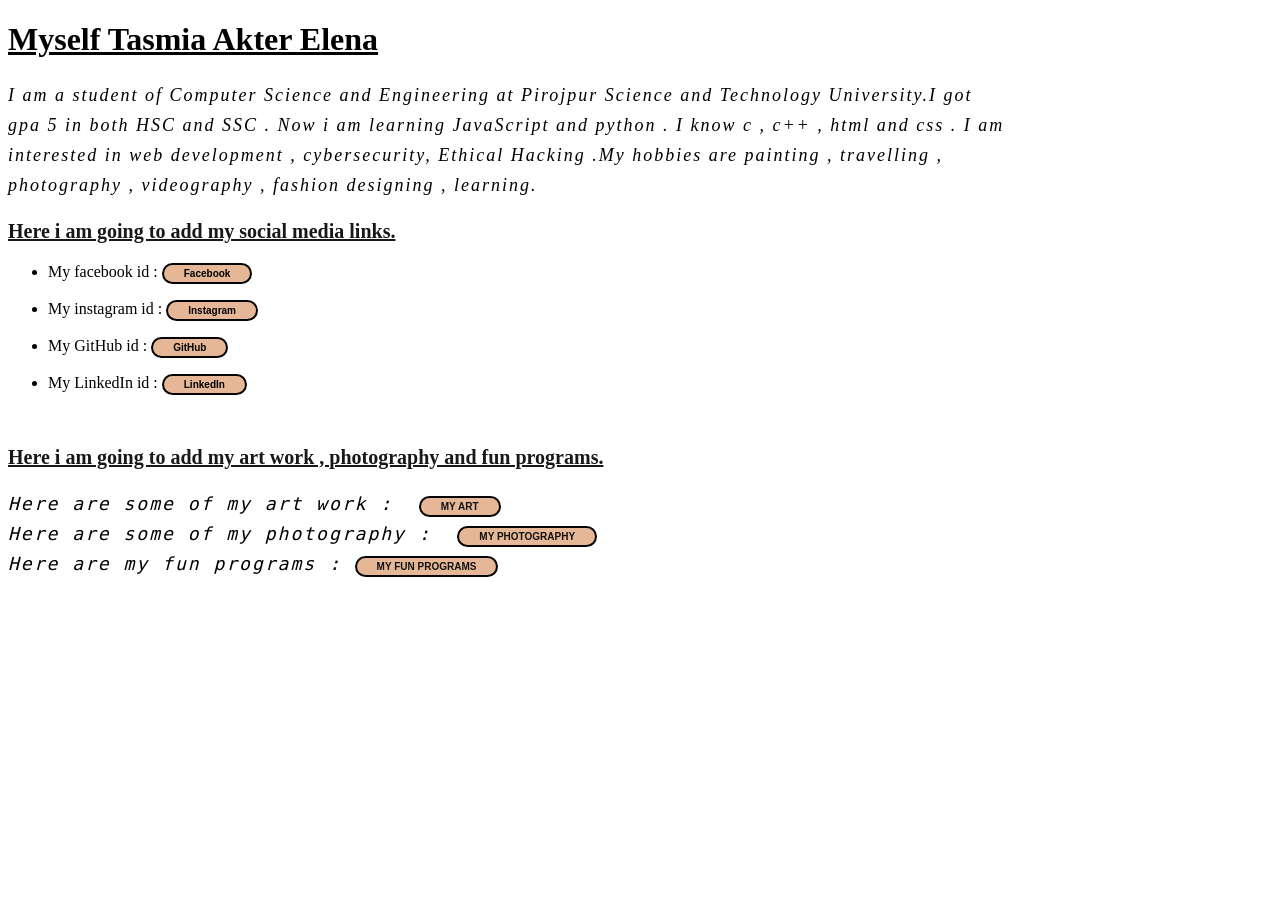
<file: index.html>
<!DOCTYPE html>
<html lang="en">
<head>
    <meta charset="UTF-8">
    <meta name="viewport" content="width=device-width, initial-scale=1.0">
    <title>MY FIRST PAGE</title>
    <link rel="stylesheet" href="design.css">
</head>
<body>
<h1><b>Myself Tasmia Akter Elena </b></h1>
<p id="one">I am a student of Computer Science and Engineering at Pirojpur Science and Technology University.I got gpa 5 in both HSC and SSC . Now i am learning JavaScript and python . I know c , c++ , html and css . I am interested in web development , cybersecurity, Ethical Hacking .My hobbies are painting , travelling , photography , videography , fashion designing , learning. </p>
<p id="z">Here i am going to add my social media links.</p>
<ul>
<per><li><p>My facebook id :  <button><a href="https://web.facebook.com/tasmia2tasmia" target="_blank">Facebook</a></button></p></li>
<li><p>My instagram id :  <button><a href="https://www.instagram.com/midnight_ocean__/?__pwa=1#" target="_blank">Instagram</a></button></p></li>
<li><p>My GitHub id :  <button><a href="https://github.com/tasmiaakterelena2-rgb" target="_blank">GitHub</a></button></p></li>
<li><p>My LinkedIn id :  <button><a href="https://www.linkedin.com/in/tasmia-akter-5a83ba407" target="_blank">LinkedIn</a></button></p></li>
</per></ul>
<pre>
    
</pre>
<main>
    <p id="z">Here i am going to add my art work , photography and fun programs.</p>
<pre><P id="one">Here are some of my art work :  <a href="ElenaArt.html" target="_blank"><button>MY ART</button></a><br>Here are some of my photography :  <a href="ElenaPho.html" target="_blank"><button>MY PHOTOGRAPHY</button></a><br>Here are my fun programs : <a href="ElenaFun.html" target="_blank"><button>MY FUN PROGRAMS</button></a></P></pre>



</main>
</body>

</html>
</file>
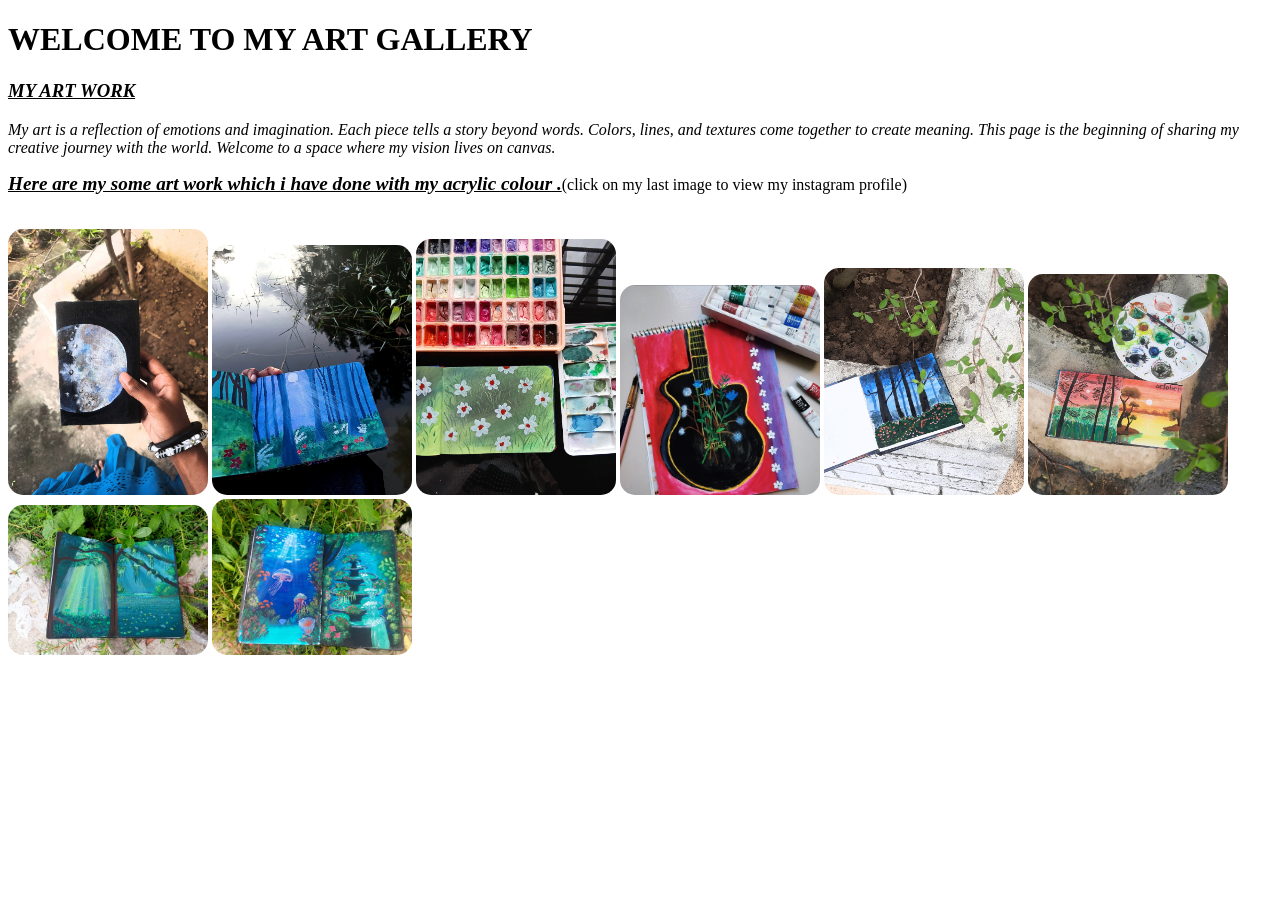
<file: ElenaArt.html>
<!DOCTYPE html>
<html lang="en">
<head>
    <meta charset="UTF-8">
    <meta name="viewport" content="width=device-width, initial-scale=1.0">
    <title>My Art Gallery</title>
    <link rel="stylesheet" href="art.css">
</head>
<body>
    <h1><b>WELCOME TO MY ART GALLERY</b></h1>
  <h3><i><u>MY ART WORK</u></i></h3>
  <p id="one"><i>My art is a reflection of emotions and imagination. Each piece tells a story beyond words. Colors, lines, and textures come together to create meaning. This page is the beginning of sharing my creative journey with the world. Welcome to a space where my vision lives on canvas.</i></p>
  <p ><i><big><u><b>Here are my some art work which i have done with my acrylic colour .</b></u></big></i>(click on my last image to view my instagram profile)</p>
  <br><img src="ele2.jpg" alt="Abstract painting with bold geometric forms and contrasting warm and cool tones creating a lively mood" width="200"> 
      <img src="ele5.jpg" alt="Abstract artwork featuring layered brushstrokes and varied hues suggesting depth and emotional warmth" width="200">
      <img src="ele6.jpg" alt="Contemporary abstract painting with energetic color contrasts and expressive shapes in a bright setting" width="200">
      <img src="ele.jpg" alt="Abstract artwork with layered bright colors and sweeping curved shapes suggesting motion and energy" height="200"> 
    
      <img src="ele3.jpg" alt="Mixed color abstract art with textured strokes and soft blended areas evoking a calm creative atmosphere" width="200">
      <img src="ele4.jpg" alt="Colorful abstract composition with fluid lines and dynamic marks conveying motion and vibrant mood" width="200">
    
   
      <img src="ele7.jpg" alt="Abstract art with overlapping shapes and rich colors creating a bold visual statement and upbeat tone" width="200">
      <a href="https://www.instagram.com/p/DXyloDQE6Vq/?utm_source=ig_web_copy_link&igsh=MzRlODBiNWFlZA==" target="_blank"><img src="ele19.jpg" width="200"></a>

</body>
</html>
</file>
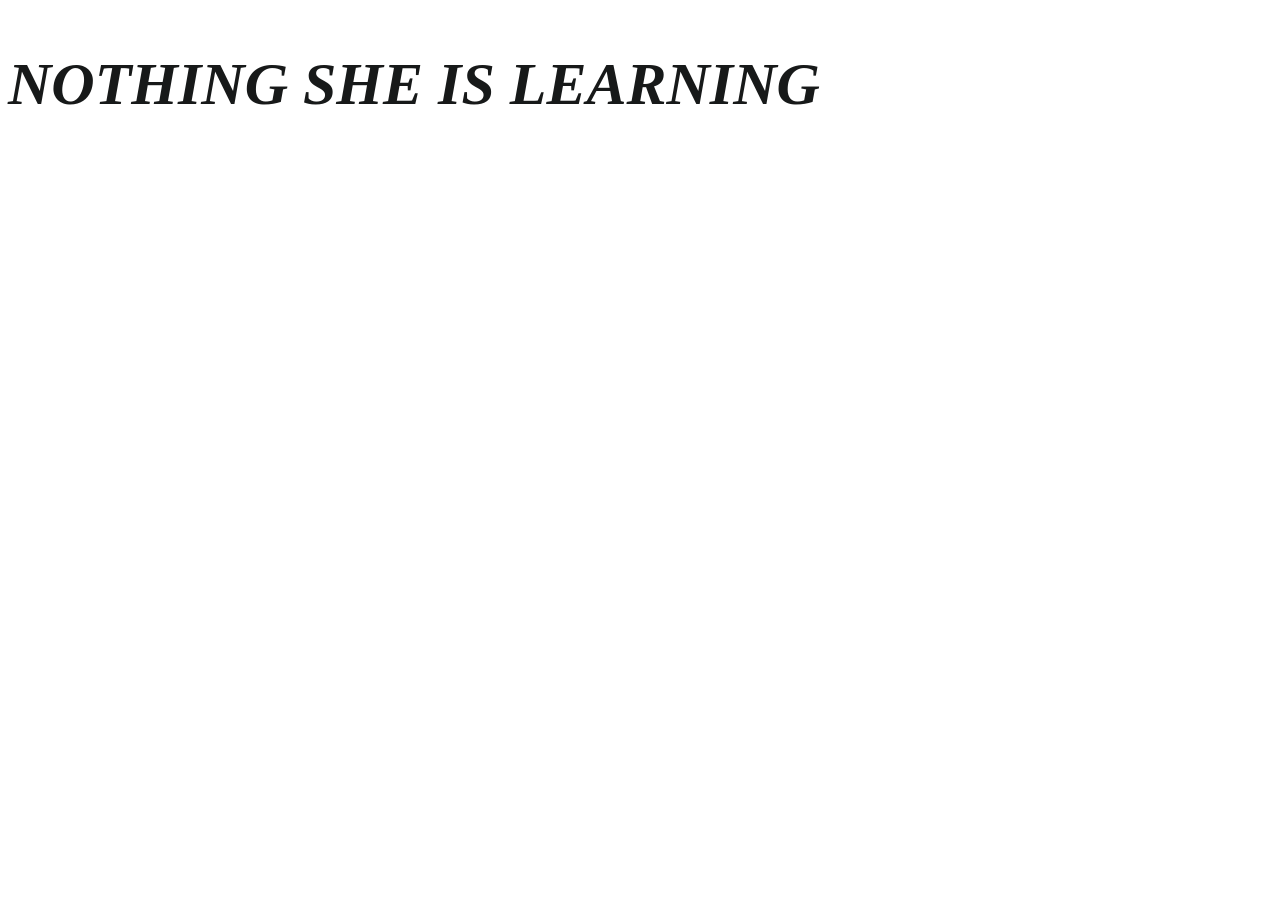
<file: Elenafun.html>
<!DOCTYPE html>
<html lang="en">
<head>
    <meta charset="UTF-8">
    <meta name="viewport" content="width=device-width, initial-scale=1.0">
    <title>NOTHING</title>
    <link rel="stylesheet" href="fun.css">
</head>
<body>
    <p><b><big>NOTHING SHE IS LEARNING </big></b></p>
</body>
</html>
</file>
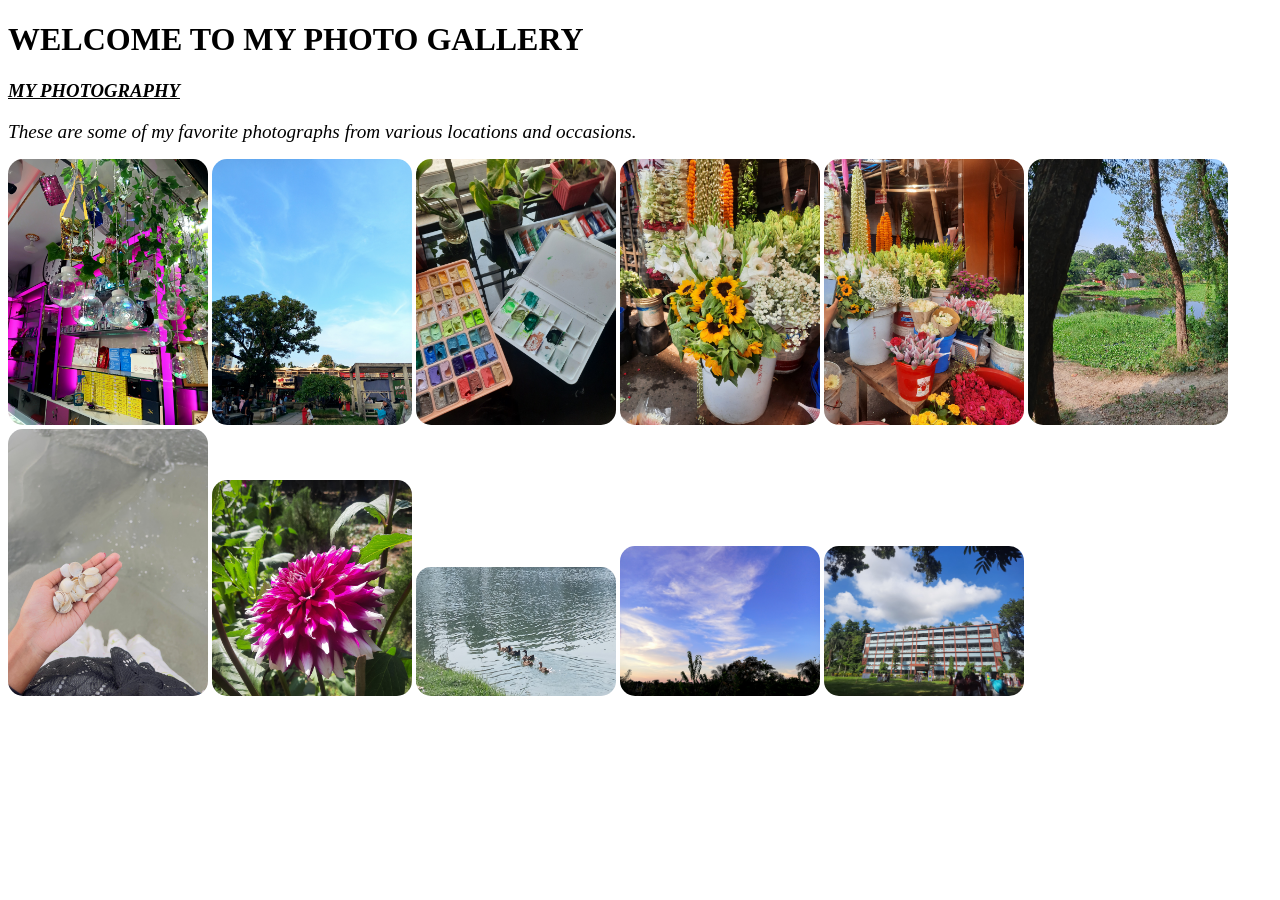
<file: ElenaPho.html>
<!DOCTYPE html>
<html lang="en">
<head>
    <meta charset="UTF-8">
    <meta name="viewport" content="width=device-width, initial-scale=1.0">
    <title>My Photo Gallery</title>
    <link rel="stylesheet" href="pho.css">
</head>
<body>
    <h1><b>WELCOME TO MY PHOTO GALLERY</b></h1>
    <pre></pre>
    <h3><i><b><u>MY PHOTOGRAPHY</u></b></i></h3>
    <p><i><big>These are some of my favorite photographs from various locations and occasions.</big></i></p>
     <img src="ele12.jpg" alt="A breathtaking sunset over the ocean with warm hues of orange, pink, and purple reflecting on the water" width="200">
    <img src="ele13.jpg" alt="A black and white portrait of a person with expressive eyes and a thoughtful expression" width="200">
    <img src="ele14.jpg" alt="A dynamic action shot of a sports event capturing the intensity and excitement of the moment" width="200">
    <img src="ele15.jpg" alt="A peaceful countryside scene with rolling hills, a winding road, and a quaint farmhouse" width="200">
    <img src="ele16.jpg" alt="A vibrant street art mural with bold colors and intricate designs adorning a city wall" width="200">
    <img src="ele17.jpg" alt="A candid moment of friends sharing laughter and enjoying each other's company in a cozy café" width="200">
    <img src="ele18.jpg" alt="A stunning aerial view of a bustling market with colorful stalls and busy shoppers" width="200">
    <img src="ele11.jpg" alt="A candid shot of people enjoying a lively festival with colorful decorations and joyful expressions" width="200">
    
    <img src="ele8.jpg" alt="A serene landscape with a calm lake reflecting the surrounding mountains and trees" width="200">
    <img src="ele9.jpg" alt="A vibrant cityscape at night with illuminated skyscrapers and bustling streets" width="200">
    <img src="ele10.jpg" alt="A close-up of a colorful flower with intricate details and vibrant petals" width="200">
    

</body>
</html>
</file>
<file: design.css>
body {
    background-image: url("https://images.rawpixel.com/image_800/czNmcy1wcml2YXRlL3Jhd3BpeGVsX2ltYWdlcy93ZWJzaXRlX2NvbnRlbnQvbHIvdjU0NmJhdGNoMy1teW50LTM0LWJhZGdld2F0ZXJjb2xvcl8xLmpwZw.jpg");
    background-repeat: no-repeat;
    background-size: cover;
    background-position: center;
}

h1 {
    text-decoration: underline;
}
    button { background-color:rgb(230, 183, 150); 
    color:rgb(17, 17, 17);
    border:2px solid rgb(4, 4, 4);
    padding:3px 20px; 
    border-radius:25px;
    font-size:10px; 
    font-family:Arial, Helvetica, sans-serif;
    font-weight:bold;
}
a  { text-decoration:none;
color: black;
}
p#one { font-style: italic;
    font-size:18px;
    max-width: 1000px;
    line-height: 30px;
    letter-spacing: 2px;
    font-weight: 500;
    margin: 0;
}

p#z {
    font-size: 20px;
    text-decoration: underline;
    font-style: normal;
    font-weight: 600;
    color: rgb(23, 25, 25);
}
</file>
<file: art.css>
body {
 background-image: url("https://img.freepik.com/premium-photo/abstract-background-backgrounds-outdoors-purple_53876-1173305.jpg?semt=ais_hybrid&w=740&q=80");
 background-repeat: no-repeat;
    background-size: cover;
    background-position: center;
}

img {
    width: 200px;
    height: auto;
    animation: slideLeft 1s ease-out;
    border-radius: 15px;
    transition: transform 0.3s ease;
    cursor: pointer;
}

img:hover {
    transform: scale(1.15);
}

@keyframes slideLeft {
    from {
        opacity: 0;
        transform: translateX(-100px);
    }
    to {
        opacity: 1;
        transform: translateX(0);
    }
}

.modal {
    display: none;
    position: fixed;
    z-index: 999;
    left: 0;
    top: 0;
    width: 100%;
    height: 100%;
    background-color: rgba(0, 0, 0, 0.95);
    justify-content: center;
    align-items: center;
}

.modal.show {
    display: flex;
}

.modal-image {
    max-width: 90%;
    max-height: 90%;
    object-fit: contain;
}

.close-btn {
    position: absolute;
    top: 20px;
    right: 40px;
    color: white;
    font-size: 40px;
    cursor: pointer;
    z-index: 1000;
}
</file>
<file: fun.css>
body {
 background-image: url("https://img.freepik.com/premium-photo/abstract-background-backgrounds-outdoors-purple_53876-1173305.jpg?semt=ais_hybrid&w=740&q=80");
 background-repeat: no-repeat;
    background-size: cover;
    background-position: center;
}
p {
    font-size: 50px;
    font-style: italic;
    font-weight: 700;
    color: rgb(23, 25, 25);
}
</file>
<file: pho.css>
body {
    background-image: url("https://images.rawpixel.com/image_800/czNmcy1wcml2YXRlL3Jhd3BpeGVsX2ltYWdlcy93ZWJzaXRlX2NvbnRlbnQvbHIvdjU0NmJhdGNoMy1teW50LTM0LWJhZGdld2F0ZXJjb2xvcl8xLmpwZw.jpg");
    background-repeat: no-repeat;
    background-size: cover;
    background-position: center;
}

img {
    width: 200px;
    height: auto;
    animation: slideLeft 1s ease-out;
    border-radius: 15px;
    transition: transform 0.3s ease;
    cursor: pointer;
}

img:hover {
    transform: scale(1.15);
}

@keyframes slideLeft {
    from {
        opacity: 0;
        transform: translateX(-100px);
    }
    to {
        opacity: 1;
        transform: translateX(0);
    }
}

.modal {
    display: none;
    position: fixed;
    z-index: 999;
    left: 0;
    top: 0;
    width: 100%;
    height: 100%;
    background-color: rgba(0, 0, 0, 0.95);
    justify-content: center;
    align-items: center;
}

.modal.show {
    display: flex;
}

.modal-image {
    max-width: 90%;
    max-height: 90%;
    object-fit: contain;
}

.close-btn {
    position: absolute;
    top: 20px;
    right: 40px;
    color: white;
    font-size: 40px;
    cursor: pointer;
    z-index: 1000;
}
</file>
